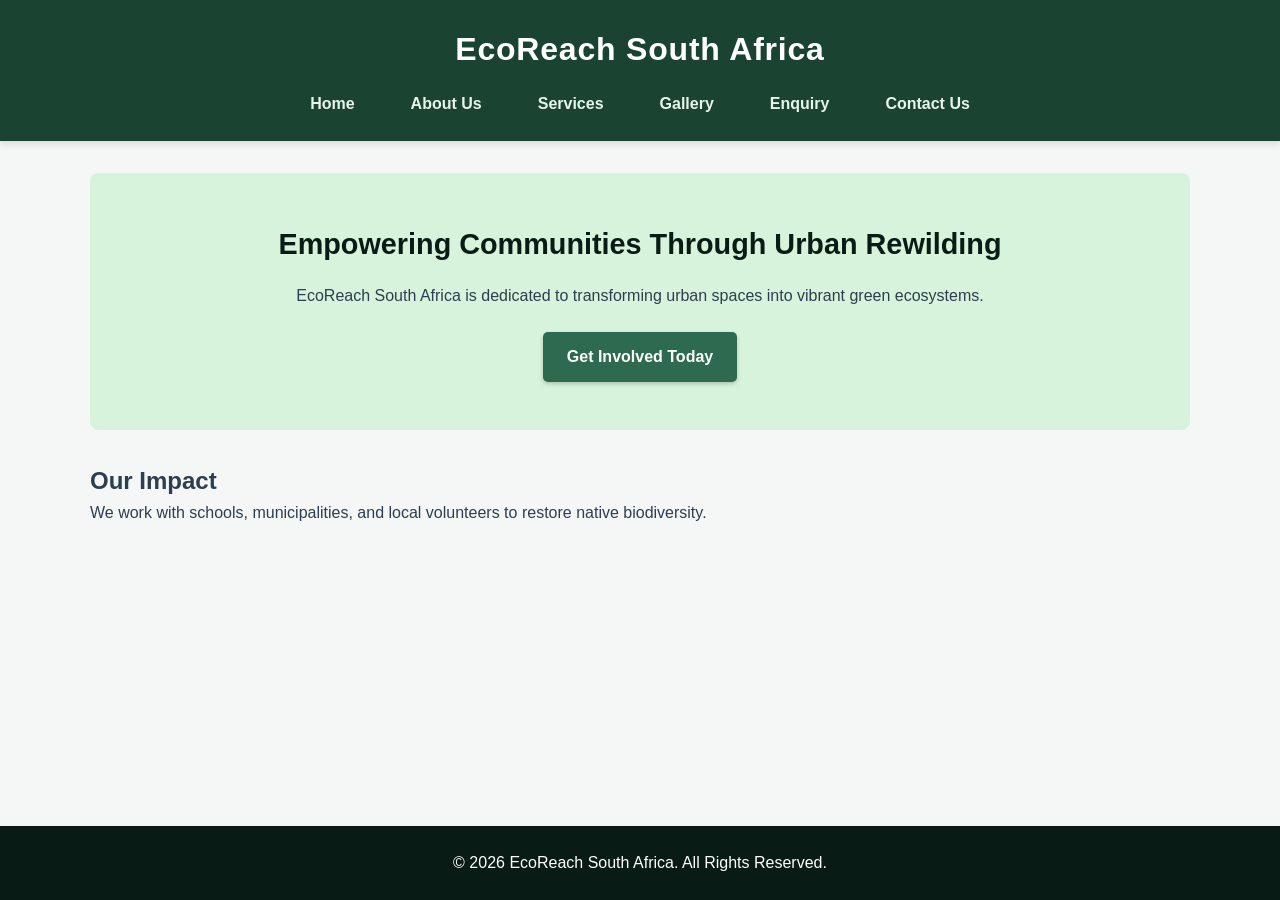
<file: index.html>
<!DOCTYPE html>
<html lang="en">
<head>
    <meta charset="UTF-8">
    <meta name="viewport" content="width=device-width, initial-scale=1.0">
    <title>EcoReach South Africa | Home</title>
    <link rel="stylesheet" href="style.css">
</head>
<body>
    <header>
        <h1>EcoReach South Africa</h1>
        <nav>
            <ul>
                <li><a href="index.html">Home</a></li>
                <li><a href="about.html">About Us</a></li>
                <li><a href="services.html">Services</a></li>
                <li><a href="gallery.html">Gallery</a></li>
                <li><a href="enquiry.html">Enquiry</a></li>
                <li><a href="contact.html">Contact Us</a></li>
            </ul>
        </nav>
    </header>

    <main>
        <section class="hero">
            <h2>Empowering Communities Through Urban Rewilding</h2>
            <p>EcoReach South Africa is dedicated to transforming urban spaces into vibrant green ecosystems.</p>
            <a href="enquiry.html" class="cta-button">Get Involved Today</a>
        </section>

        <section class="impact">
            <h2>Our Impact</h2>
            <p>We work with schools, municipalities, and local volunteers to restore native biodiversity.</p>
        </section>
    </main>

    <footer>
        <p>&copy; 2026 EcoReach South Africa. All Rights Reserved.</p>
    </footer>
</body>
</html>
</file>
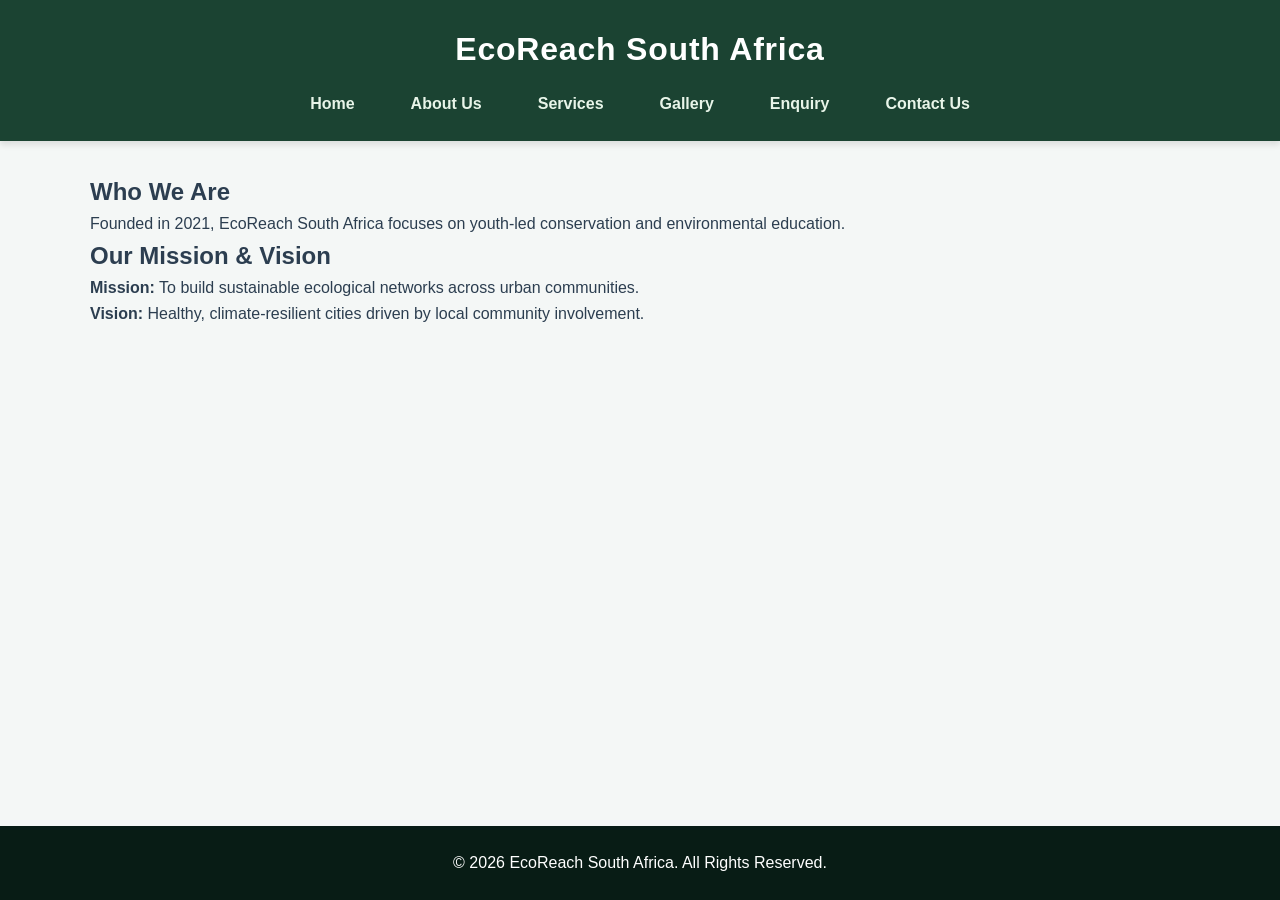
<file: about.html>
<!DOCTYPE html>
<html lang="en">
<head>
    <meta charset="UTF-8">
    <meta name="viewport" content="width=device-width, initial-scale=1.0">
    <title>About Us | EcoReach South Africa</title>
    <link rel="stylesheet" href="style.css">
</head>
<body>
    <header>
        <h1>EcoReach South Africa</h1>
        <nav>
            <ul>
                <li><a href="index.html">Home</a></li>
                <li><a href="about.html">About Us</a></li>
                <li><a href="services.html">Services</a></li>
                <li><a href="gallery.html">Gallery</a></li>
                <li><a href="enquiry.html">Enquiry</a></li>
                <li><a href="contact.html">Contact Us</a></li>
            </ul>
        </nav>
    </header>

    <main>
        <section>
            <h2>Who We Are</h2>
            <p>Founded in 2021, EcoReach South Africa focuses on youth-led conservation and environmental education.</p>
        </section>
        
        <section>
            <h2>Our Mission & Vision</h2>
            <p><strong>Mission:</strong> To build sustainable ecological networks across urban communities.</p>
            <p><strong>Vision:</strong> Healthy, climate-resilient cities driven by local community involvement.</p>
        </section>
    </main>

    <footer>
        <p>&copy; 2026 EcoReach South Africa. All Rights Reserved.</p>
    </footer>
</body>
</html>
</file>
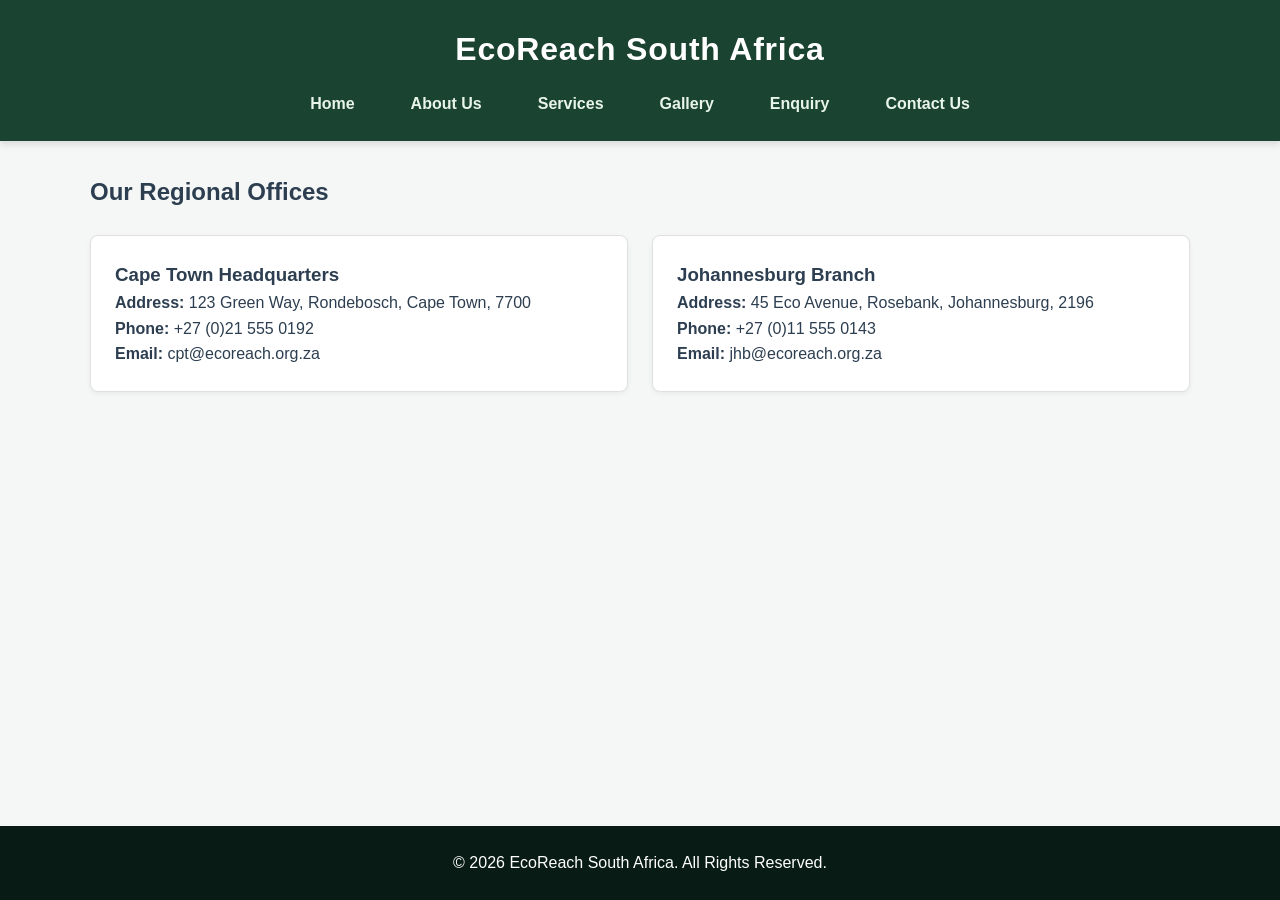
<file: contact.html>
<!DOCTYPE html>
<html lang="en">
<head>
    <meta charset="UTF-8">
    <meta name="viewport" content="width=device-width, initial-scale=1.0">
    <title>Contact Us | EcoReach South Africa</title>
    <link rel="stylesheet" href="style.css">
</head>
<body>
    <header>
        <h1>EcoReach South Africa</h1>
        <nav>
            <ul>
                <li><a href="index.html">Home</a></li>
                <li><a href="about.html">About Us</a></li>
                <li><a href="services.html">Services</a></li>
                <li><a href="gallery.html">Gallery</a></li>
                <li><a href="enquiry.html">Enquiry</a></li>
                <li><a href="contact.html">Contact Us</a></li>
            </ul>
        </nav>
    </header>

    <main>
        <h2>Our Regional Offices</h2>
        <div class="office-grid">
            <section class="office-card">
                <h3>Cape Town Headquarters</h3>
                <p><strong>Address:</strong> 123 Green Way, Rondebosch, Cape Town, 7700</p>
                <p><strong>Phone:</strong> +27 (0)21 555 0192</p>
                <p><strong>Email:</strong> cpt@ecoreach.org.za</p>
            </section>

            <section class="office-card">
                <h3>Johannesburg Branch</h3>
                <p><strong>Address:</strong> 45 Eco Avenue, Rosebank, Johannesburg, 2196</p>
                <p><strong>Phone:</strong> +27 (0)11 555 0143</p>
                <p><strong>Email:</strong> jhb@ecoreach.org.za</p>
            </section>
        </div>
    </main>

    <footer>
        <p>&copy; 2026 EcoReach South Africa. All Rights Reserved.</p>
    </footer>
</body>
</html>
</file>
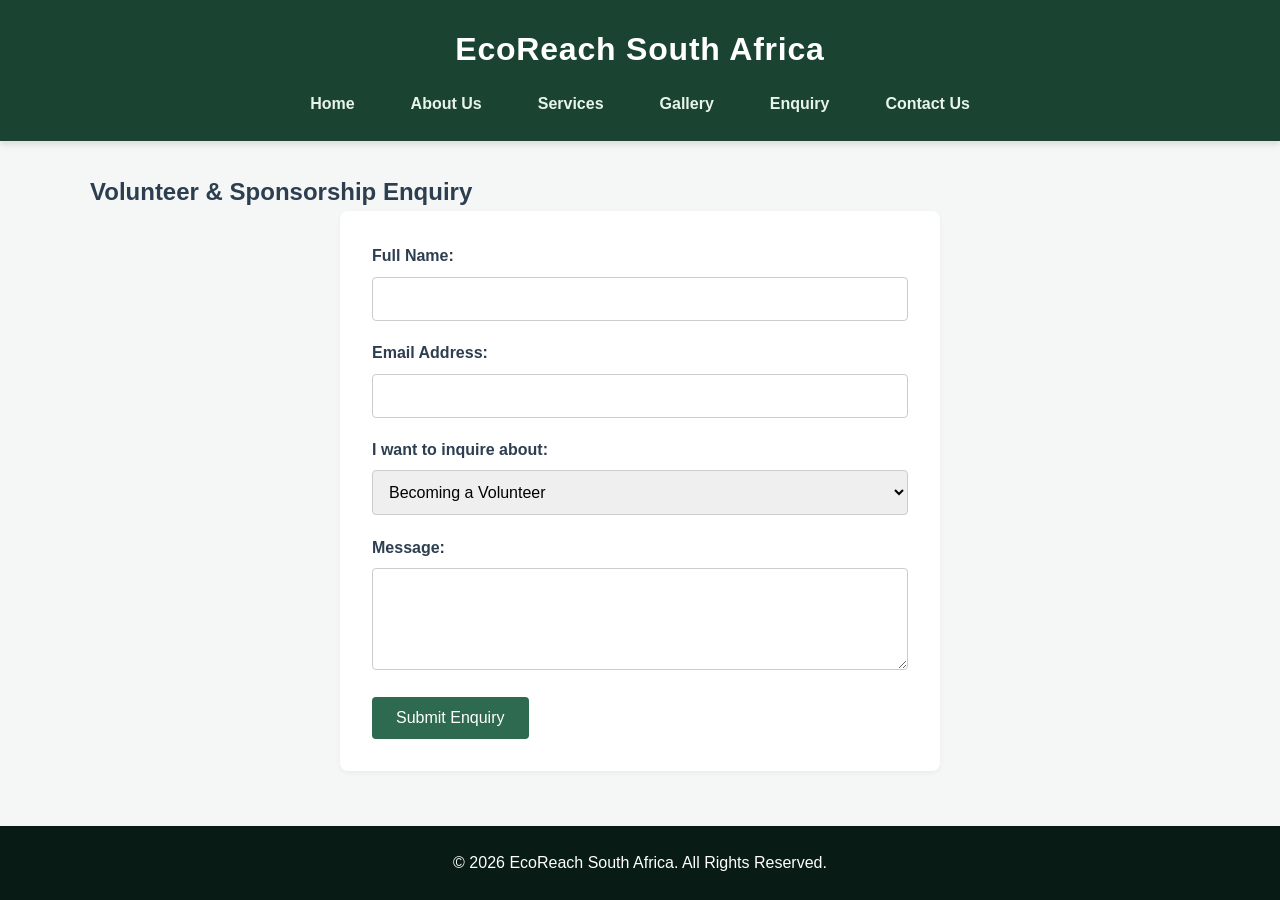
<file: enquiry.html>
<!DOCTYPE html>
<html lang="en">
<head>
    <meta charset="UTF-8">
    <meta name="viewport" content="width=device-width, initial-scale=1.0">
    <title>Get Involved | EcoReach South Africa</title>
    <link rel="stylesheet" href="style.css">
</head>
<body>
    <header>
        <h1>EcoReach South Africa</h1>
        <nav>
            <ul>
                <li><a href="index.html">Home</a></li>
                <li><a href="about.html">About Us</a></li>
                <li><a href="services.html">Services</a></li>
                <li><a href="gallery.html">Gallery</a></li>
                <li><a href="enquiry.html">Enquiry</a></li>
                <li><a href="contact.html">Contact Us</a></li>
            </ul>
        </nav>
    </header>

    <main>
        <h2>Volunteer & Sponsorship Enquiry</h2>
        <form class="form-container">
            <div class="form-group">
                <label for="fullname">Full Name:</label>
                <input type="text" id="fullname" name="fullname" required>
            </div>

            <div class="form-group">
                <label for="email">Email Address:</label>
                <input type="email" id="email" name="email" required>
            </div>

            <div class="form-group">
                <label for="type">I want to inquire about:</label>
                <select id="type" name="type">
                    <option value="volunteer">Becoming a Volunteer</option>
                    <option value="sponsor">Corporate Sponsorship</option>
                </select>
            </div>

            <div class="form-group">
                <label for="message">Message:</label>
                <textarea id="message" name="message" rows="4" required></textarea>
            </div>

            <button type="submit" class="submit-btn">Submit Enquiry</button>
        </form>
    </main>

    <footer>
        <p>&copy; 2026 EcoReach South Africa. All Rights Reserved.</p>
    </footer>
</body>
</html>
</file>
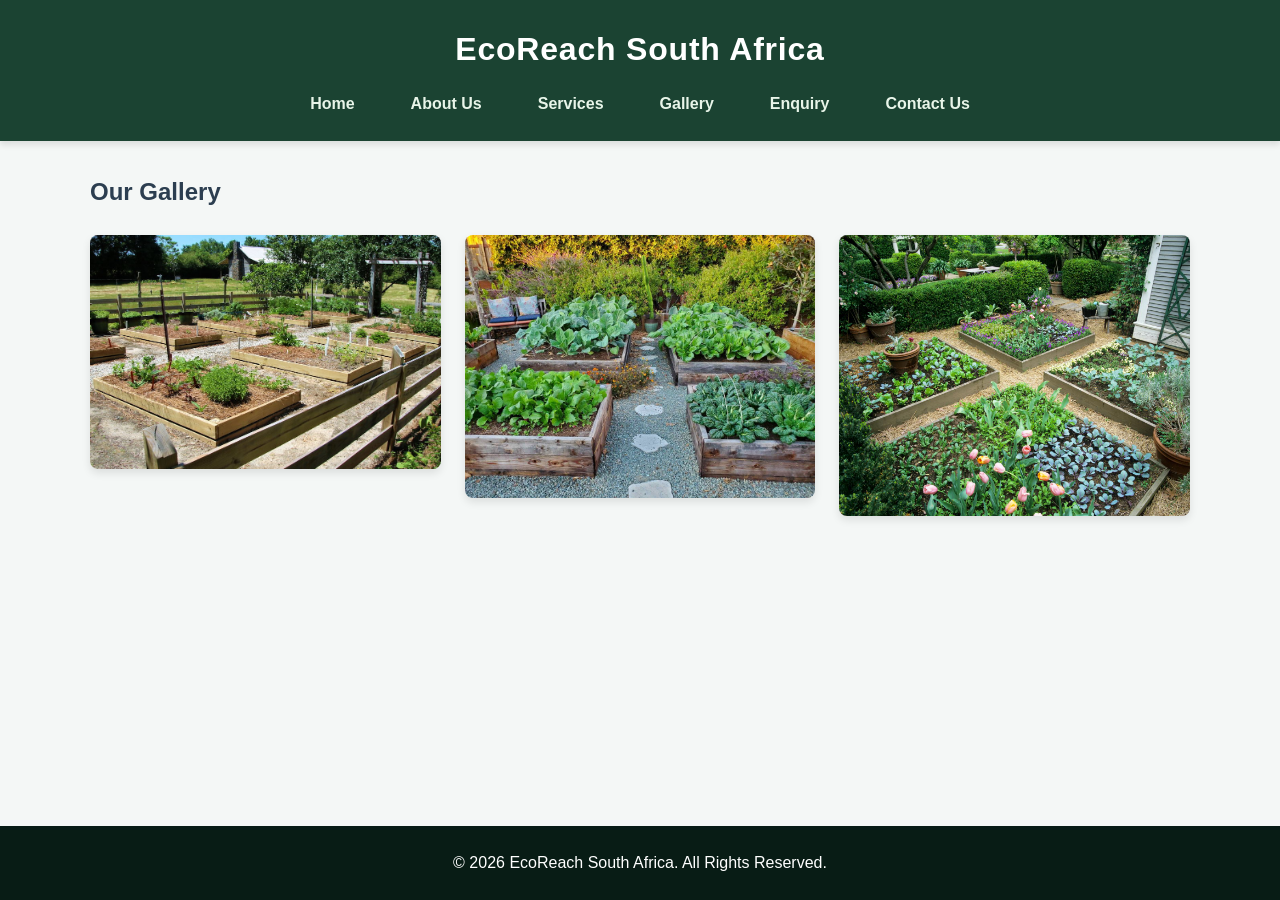
<file: gallery.html>
<!DOCTYPE html>
<html lang="en">
<head>
    <meta charset="UTF-8">
    <meta name="viewport" content="width=device-width, initial-scale=1.0">
    <title>Gallery | EcoReach South Africa</title>
    <link rel="stylesheet" href="style.css">
</head>
<body>
    <header>
        <h1>EcoReach South Africa</h1>
        <nav>
            <ul>
                <li><a href="index.html">Home</a></li>
                <li><a href="about.html">About Us</a></li>
                <li><a href="services.html">Services</a></li>
                <li><a href="gallery.html">Gallery</a></li>
                <li><a href="enquiry.html">Enquiry</a></li>
                <li><a href="contact.html">Contact Us</a></li>
            </ul>
        </nav>
    </header>

    <main>
        <section>
            <h2>Our Gallery</h2>
            <div class="gallery-grid">
                <img src="photo1.jpg" srcset="photo1.jpg 600w, photo1.jpg 1200w" sizes="(max-width: 768px) 100vw, 33vw" alt="Community greening initiative photo 1">
                <img src="photo2.jpg" srcset="photo2.jpg 600w, photo2.jpg 1200w" sizes="(max-width: 768px) 100vw, 33vw" alt="Community greening initiative photo 2">
                <img src="photo3.jpg" srcset="photo3.jpg 600w, photo3.jpg 1200w" sizes="(max-width: 768px) 100vw, 33vw" alt="Community greening initiative photo 3">
            </div>
        </section>
    </main>

    <footer>
        <p>&copy; 2026 EcoReach South Africa. All Rights Reserved.</p>
    </footer>
</body>
</html>
</file>
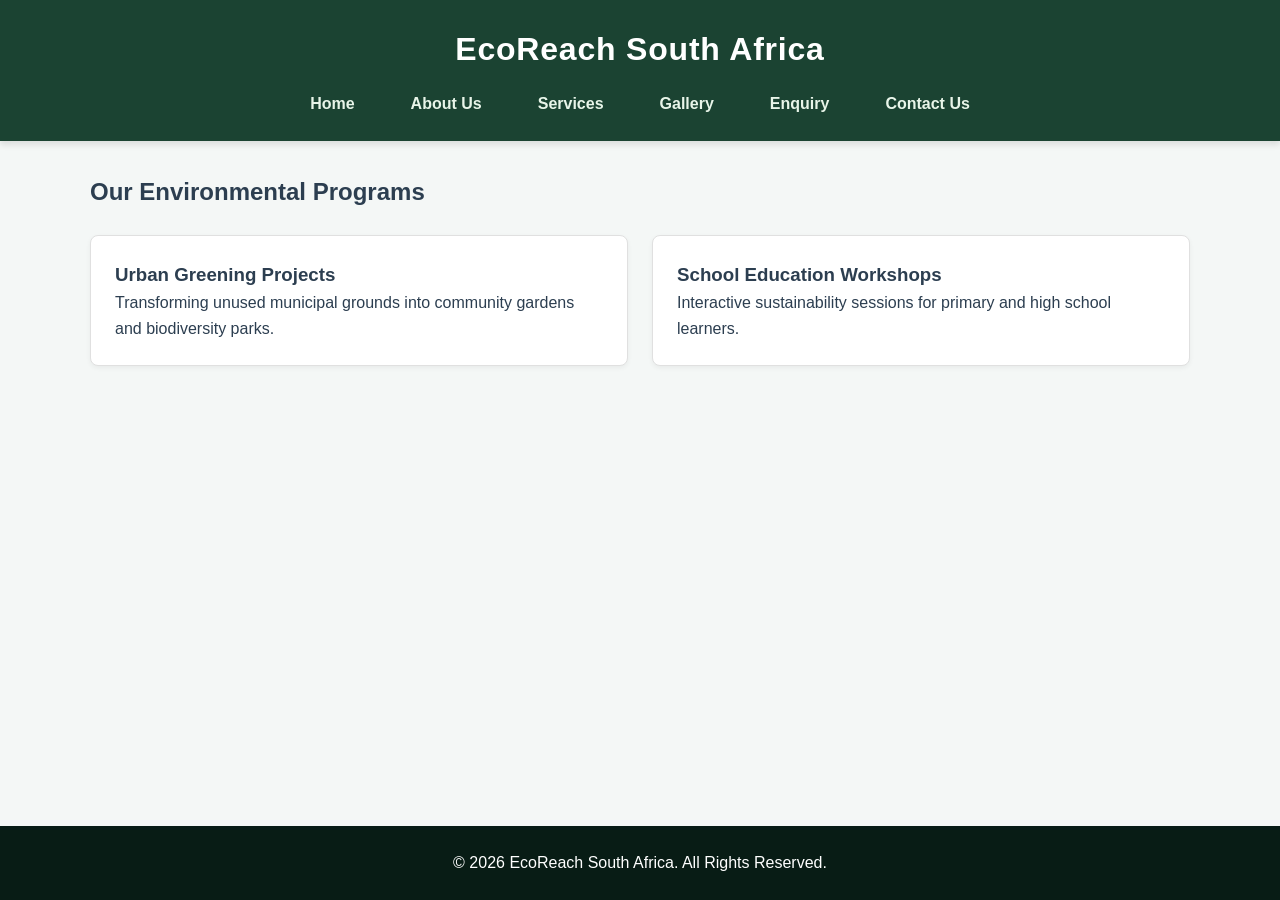
<file: services.html>
<!DOCTYPE html>
<html lang="en">
<head>
    <meta charset="UTF-8">
    <meta name="viewport" content="width=device-width, initial-scale=1.0">
    <title>Our Programs | EcoReach South Africa</title>
    <link rel="stylesheet" href="style.css">
</head>
<body>
    <header>
        <h1>EcoReach South Africa</h1>
        <nav>
            <ul>
                <li><a href="index.html">Home</a></li>
                <li><a href="about.html">About Us</a></li>
                <li><a href="services.html">Services</a></li>
                <li><a href="gallery.html">Gallery</a></li>
                <li><a href="enquiry.html">Enquiry</a></li>
                <li><a href="contact.html">Contact Us</a></li>
            </ul>
        </nav>
    </header>

    <main>
        <h2>Our Environmental Programs</h2>
        <div class="card-grid">
            <article class="card">
                <h3>Urban Greening Projects</h3>
                <p>Transforming unused municipal grounds into community gardens and biodiversity parks.</p>
            </article>
            <article class="card">
                <h3>School Education Workshops</h3>
                <p>Interactive sustainability sessions for primary and high school learners.</p>
            </article>
        </div>
    </main>

    <footer>
        <p>&copy; 2026 EcoReach South Africa. All Rights Reserved.</p>
    </footer>
</body>
</html>
</file>
<file: style.css>
/* --- 1. CSS RESET & BASE STYLES --- */
* {
    margin: 0;
    padding: 0;
    box-sizing: border-box;
}

body {
    font-family: 'Segoe UI', Tahoma, Geneva, Verdana, sans-serif;
    font-size: 1rem;
    line-height: 1.6;
    color: #2c3e50;
    background-color: #f4f7f6;
    display: flex;
    flex-direction: column;
    min-height: 100vh;
}

/* --- 2. TYPOGRAPHY & HEADER --- */
header {
    background-color: #1b4332;
    color: #ffffff;
    padding: 1.5rem 2rem;
    display: flex;
    flex-direction: column;
    align-items: center;
    gap: 1rem;
    box-shadow: 0 4px 6px rgba(0, 0, 0, 0.1);
}

header h1 {
    font-size: 2rem;
    letter-spacing: 0.05rem;
}

nav ul {
    list-style: none;
    display: flex;
    gap: 1.5rem;
    flex-wrap: wrap;
    justify-content: center;
}

nav a {
    color: #e8f5e9;
    text-decoration: none;
    font-weight: 600;
    padding: 0.5rem 1rem;
    border-radius: 4px;
    transition: background-color 0.3s ease;
}

/* Interactive States */
nav a:hover, nav a:focus {
    background-color: #2d6a4f;
}

nav a:active {
    background-color: #40916c;
}

/* --- 3. LAYOUT & CONTENT --- */
main {
    flex: 1;
    max-width: 1100px;
    width: 90%;
    margin: 2rem auto;
}

.hero {
    background-color: #d8f3dc;
    padding: 3rem 2rem;
    border-radius: 8px;
    text-align: center;
    margin-bottom: 2rem;
}

.hero h2 {
    font-size: 1.8rem;
    margin-bottom: 1rem;
    color: #081c15;
}

.cta-button {
    display: inline-block;
    margin-top: 1.5rem;
    padding: 0.75rem 1.5rem;
    background-color: #2d6a4f;
    color: #ffffff;
    text-decoration: none;
    border-radius: 5px;
    font-weight: bold;
    box-shadow: 0 2px 4px rgba(0, 0, 0, 0.2);
}

.cta-button:hover {
    background-color: #1b4332;
}

/* Grids for Services & Contact */
.card-grid, .office-grid, .gallery-grid {
    display: grid;
    grid-template-columns: repeat(auto-fit, minmax(280px, 1fr));
    gap: 1.5rem;
    margin-top: 1.5rem;
}

.card, .office-card {
    background-color: #ffffff;
    padding: 1.5rem;
    border-radius: 8px;
    border: 1px solid #e0e0e0;
    box-shadow: 0 2px 5px rgba(0,0,0,0.05);
}

.gallery-grid img {
    width: 100%;
    height: auto;
    border-radius: 8px;
    box-shadow: 0 4px 8px rgba(0,0,0,0.1);
}

/* Form Styles */
.form-container {
    background: #ffffff;
    padding: 2rem;
    border-radius: 8px;
    box-shadow: 0 2px 5px rgba(0,0,0,0.05);
    max-width: 600px;
    margin: 0 auto;
}

.form-group {
    margin-bottom: 1.2rem;
}

.form-group label {
    display: block;
    margin-bottom: 0.5rem;
    font-weight: bold;
}

.form-group input, .form-group select, .form-group textarea {
    width: 100%;
    padding: 0.75rem;
    border: 1px solid #ccc;
    border-radius: 4px;
    font-size: 1rem;
}

.submit-btn {
    background-color: #2d6a4f;
    color: white;
    padding: 0.75rem 1.5rem;
    border: none;
    border-radius: 4px;
    cursor: pointer;
    font-size: 1rem;
}

.submit-btn:hover {
    background-color: #1b4332;
}

/* --- 4. FOOTER --- */
footer {
    background-color: #081c15;
    color: #ffffff;
    text-align: center;
    padding: 1.5rem;
    margin-top: auto;
}

/* --- 5. RESPONSIVE BREAKPOINTS (MEDIA QUERIES) --- */
@media (max-width: 768px) {
    header {
        flex-direction: column;
        text-align: center;
    }

    nav ul {
        flex-direction: column;
        gap: 0.5rem;
        width: 100%;
    }

    nav a {
        display: block;
        padding: 0.75rem;
    }

    .hero {
        padding: 1.5rem 1rem;
    }
}
</file>
